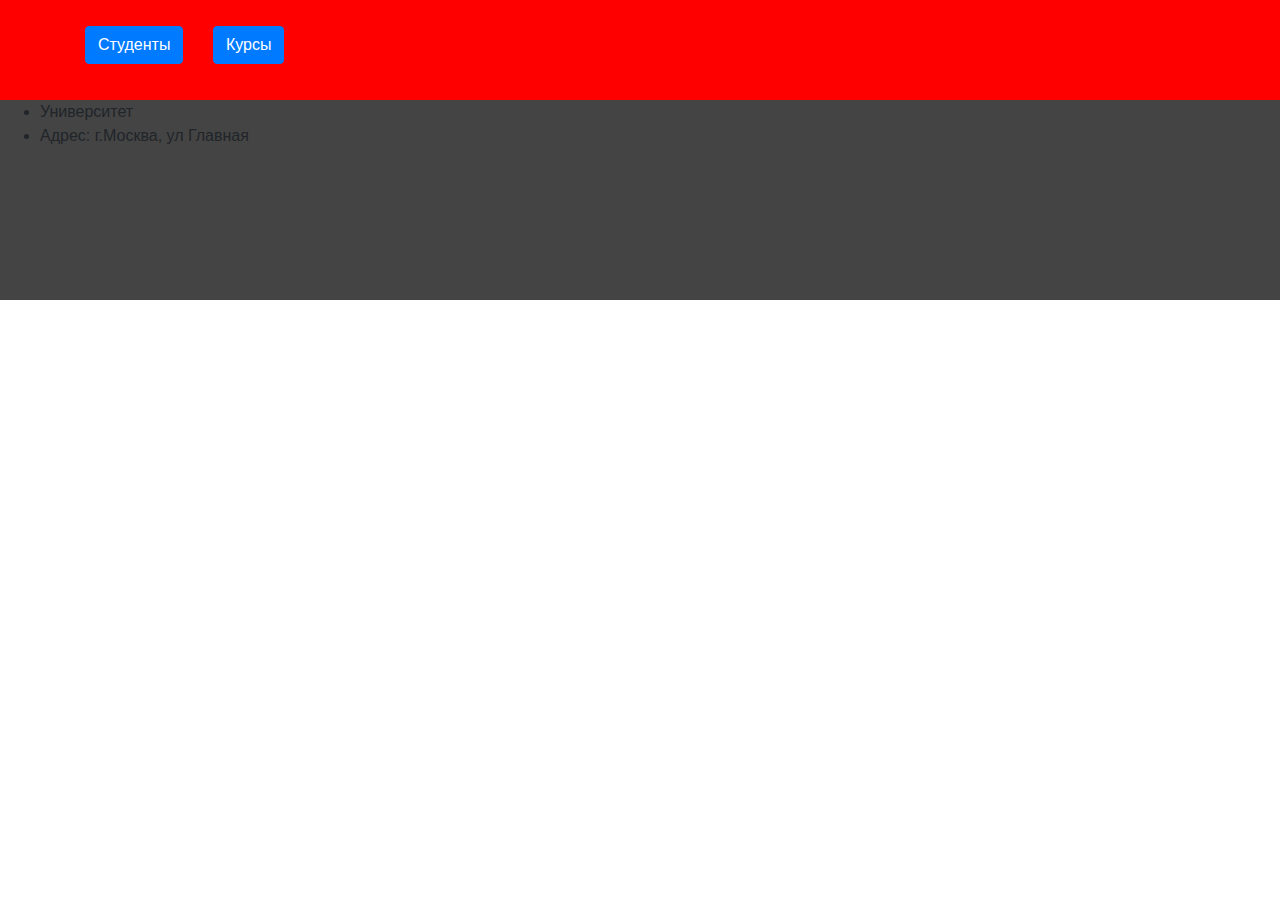
<file: course_student_info/index.html>
<!DOCTYPE html>
<html lang="en">
<head>
    <meta charset="UTF-8">
    <meta name="viewport" content="width=device-width, initial-scale=1">
    <title>Course students info</title>
    <link rel="stylesheet" href="assets/css/lib/bootstrap.min.css"/>
    <link rel="stylesheet" href="assets/css/lib/simplePagination.css"/>
    <link rel="stylesheet" href="assets/css/custom/style.css"/>
    <link rel="stylesheet" href="assets/css/lib/blue/style.css"/>
</head>
<body id="application">
<script src="assets/js/lib/bootstrap.min.js"></script>
<script src="assets/js/lib/jquery-3.3.1.min.js"></script>
<script src="assets/js/lib/jquery.simplePagination.js"></script>
<script src="assets/js/lib/jquery.tablesorter.min.js"></script>
<script src="assets/js/custom/index.js"></script>
</body>
</html>
</file>
<file: course_student_info/assets/css/lib/simplePagination.css>
/**
* CSS themes for simplePagination.js
* Author: Flavius Matis - http://flaviusmatis.github.com/
* URL: https://github.com/flaviusmatis/simplePagination.js
*/

ul.simple-pagination {
	list-style: none;
}

.simple-pagination {
	display: block;
	overflow: hidden;
	padding: 0 5px 5px 0;
	margin: 0;
}

.simple-pagination ul {
	list-style: none;
	padding: 0;
	margin: 0;
}

.simple-pagination li {
	list-style: none;
	padding: 0;
	margin: 0;
	float: left;
}
span.ellipse.clickable {
	cursor: pointer;
}

.ellipse input {
	width: 3em;
}

/*------------------------------------*\
	Compact Theme Styles
\*------------------------------------*/
.compact-theme span {
	cursor:pointer;
}

.compact-theme a, .compact-theme span {
	float: left;
	color: #333;
	font-size:14px;
	line-height:24px;
	font-weight: normal;
	text-align: center;
	border: 1px solid #AAA;
	border-left: none;
	min-width: 14px;
	padding: 0 7px;
	box-shadow: 2px 2px 2px rgba(0,0,0,0.2);
	background: #efefef; /* Old browsers */
	background: -moz-linear-gradient(top, #ffffff 0%, #efefef 100%); /* FF3.6+ */
	background: -webkit-gradient(linear, left top, left bottom, color-stop(0%,#ffffff), color-stop(100%,#efefef)); /* Chrome,Safari4+ */
	background: -webkit-linear-gradient(top, #ffffff 0%,#efefef 100%); /* Chrome10+,Safari5.1+ */
	background: -o-linear-gradient(top, #ffffff 0%,#efefef 100%); /* Opera11.10+ */
	background: -ms-linear-gradient(top, #ffffff 0%,#efefef 100%); /* IE10+ */
	background: linear-gradient(top, #ffffff 0%,#efefef 100%); /* W3C */
}

.compact-theme a:hover, .compact-theme li:not(.disabled):not(.active) span:hover {
	text-decoration: none;
	background: #efefef; /* Old browsers */
	background: -moz-linear-gradient(top, #efefef 0%, #bbbbbb 100%); /* FF3.6+ */
	background: -webkit-gradient(linear, left top, left bottom, color-stop(0%,#efefef), color-stop(100%,#bbbbbb)); /* Chrome,Safari4+ */
	background: -webkit-linear-gradient(top, #efefef 0%,#bbbbbb 100%); /* Chrome10+,Safari5.1+ */
	background: -o-linear-gradient(top, #efefef 0%,#bbbbbb 100%); /* Opera11.10+ */
	background: -ms-linear-gradient(top, #efefef 0%,#bbbbbb 100%); /* IE10+ */
	background: linear-gradient(top, #efefef 0%,#bbbbbb 100%); /* W3C */
}

.compact-theme li:first-child a, .compact-theme li:first-child span {
	border-left: 1px solid #AAA;
	border-radius: 3px 0 0 3px;
}

.compact-theme li:last-child a, .compact-theme li:last-child span {
	border-radius: 0 3px 3px 0;
}

.compact-theme .current {
	background: #bbbbbb; /* Old browsers */
	background: -moz-linear-gradient(top, #bbbbbb 0%, #efefef 100%); /* FF3.6+ */
	background: -webkit-gradient(linear, left top, left bottom, color-stop(0%,#bbbbbb), color-stop(100%,#efefef)); /* Chrome,Safari4+ */
	background: -webkit-linear-gradient(top, #bbbbbb 0%,#efefef 100%); /* Chrome10+,Safari5.1+ */
	background: -o-linear-gradient(top, #bbbbbb 0%,#efefef 100%); /* Opera11.10+ */
	background: -ms-linear-gradient(top, #bbbbbb 0%,#efefef 100%); /* IE10+ */
	background: linear-gradient(top, #bbbbbb 0%,#efefef 100%); /* W3C */
	cursor: default;
}

.compact-theme .ellipse {
	background: #EAEAEA;
	padding: 0 10px;
	cursor: default;
}

/*------------------------------------*\
	Light Theme Styles
\*------------------------------------*/
.light-theme span {
	cursor:pointer;
}

.light-theme a, .light-theme span {
	float: left;
	color: #666;
	font-size:14px;
	line-height:24px;
	font-weight: normal;
	text-align: center;
	border: 1px solid #BBB;
	min-width: 14px;
	padding: 0 7px;
	margin: 0 5px 0 0;
	border-radius: 3px;
	box-shadow: 0 1px 2px rgba(0,0,0,0.2);
	background: #efefef; /* Old browsers */
	background: -moz-linear-gradient(top, #ffffff 0%, #efefef 100%); /* FF3.6+ */
	background: -webkit-gradient(linear, left top, left bottom, color-stop(0%,#ffffff), color-stop(100%,#efefef)); /* Chrome,Safari4+ */
	background: -webkit-linear-gradient(top, #ffffff 0%,#efefef 100%); /* Chrome10+,Safari5.1+ */
	background: -o-linear-gradient(top, #ffffff 0%,#efefef 100%); /* Opera11.10+ */
	background: -ms-linear-gradient(top, #ffffff 0%,#efefef 100%); /* IE10+ */
	background: linear-gradient(top, #ffffff 0%,#efefef 100%); /* W3C */
}

.light-theme a:hover, .light-theme li:not(.disabled):not(.active) span:hover {
	text-decoration: none;
	background: #FCFCFC;
}

.light-theme .current {
	background: #666;
	color: #FFF;
	border-color: #444;
	box-shadow: 0 1px 0 rgba(255,255,255,1), 0 0 2px rgba(0, 0, 0, 0.3) inset;
	cursor: default;
}

.light-theme .ellipse {
	background: none;
	border: none;
	border-radius: 0;
	box-shadow: none;
	font-weight: bold;
	cursor: default;
}

/*------------------------------------*\
	Dark Theme Styles
\*------------------------------------*/
.dark-theme span {
	cursor:pointer;
}

.dark-theme a, .dark-theme span {
	float: left;
	color: #CCC;
	font-size:14px;
	line-height:24px;
	font-weight: normal;
	text-align: center;
	border: 1px solid #222;
	min-width: 14px;
	padding: 0 7px;
	margin: 0 5px 0 0;
	border-radius: 3px;
	box-shadow: 0 1px 2px rgba(0,0,0,0.2);
	background: #555; /* Old browsers */
	background: -moz-linear-gradient(top, #555 0%, #333 100%); /* FF3.6+ */
	background: -webkit-gradient(linear, left top, left bottom, color-stop(0%,#555), color-stop(100%,#333)); /* Chrome,Safari4+ */
	background: -webkit-linear-gradient(top, #555 0%,#333 100%); /* Chrome10+,Safari5.1+ */
	background: -o-linear-gradient(top, #555 0%,#333 100%); /* Opera11.10+ */
	background: -ms-linear-gradient(top, #555 0%,#333 100%); /* IE10+ */
	background: linear-gradient(top, #555 0%,#333 100%); /* W3C */
}

.dark-theme a:hover, .dark-theme li:not(.disabled):not(.active) span:hover {
	text-decoration: none;
	background: #444;
}

.dark-theme .current {
	background: #222;
	color: #FFF;
	border-color: #000;
	box-shadow: 0 1px 0 rgba(255,255,255,0.2), 0 0 1px 1px rgba(0, 0, 0, 0.1) inset;
	cursor: default;
}

.dark-theme .ellipse {
	background: none;
	border: none;
	border-radius: 0;
	box-shadow: none;
	font-weight: bold;
	cursor: default;
}
</file>
<file: course_student_info/assets/css/custom/style.css>
body, html {
    height: 100%;
    margin: 0;
}

footer {
    height: 200px;
    background-color: #444;
    margin-top: -200px;
}

header {
    height: 100px;
    background-color: red;
}

main {
    padding-bottom: 200px;
    min-height: 100%;
}

.wrapper {
    min-height: 100%;
    position: relative;
}

h1 {
    font-size: 28px;
}

h2 {
    font-size: 20px;
}

h1, h2 {
    margin-top: 0;
}

section {
    padding: 20px;

    margin: 20px 0;
    border: 1px solid #444;
    overflow: hidden;
}

.column {
    width: 33%;
    float: left;
}

.bg-red {
    background-color: red;
}

.head-menu {
    list-style: none;
    padding: 0;
    margin: 0;
    padding-top: 20px;
}

.head-menu > li {
    display: inline-block;

    font-size: 30px;
    margin-right: 25px;
}

.head-menu > li a {
    color: #fff;
}

.form-signin {
    max-width: 330px;
    padding: 15px;
    margin: 0 auto;
}

#aq {
    border: none;
}

/* The Modal (background) */
.modal {
    display: none; /* Hidden by default */
    position: fixed; /* Stay in place */
    z-index: 1; /* Sit on top */
    left: 0;
    top: 0;
    width: 100%; /* Full width */
    height: 100%; /* Full height */
    overflow: auto; /* Enable scroll if needed */
    background-color: rgb(0,0,0); /* Fallback color */
    background-color: rgba(0,0,0,0.4); /* Black w/ opacity */
}

/* Modal Content/Box */
.modal-content {
    background-color: #fefefe;
    margin: 15% auto; /* 15% from the top and centered */
    padding: 20px;
    border: 1px solid #888;
    width: 50%; /* Could be more or less, depending on screen size */
}

/* The Close Button */
.close {
    color: #aaa;
    float: right;
    font-size: 28px;
    font-weight: bold;
}

.close:hover,
.close:focus {
    color: black;
    text-decoration: none;
    cursor: pointer;
}

.modalButtons {
    margin: 0 auto;
    width: 100%;
}

#addDeviceForm {
    width: 100%;
    margin: 0 auto;
}

.cursor-pointer{cursor: pointer;}
</file>
<file: course_student_info/assets/css/lib/blue/style.css>
/* tables */
table.tablesorter {
	font-family:arial;
	background-color: #CDCDCD;
	margin:10px 0pt 15px;
	font-size: 8pt;
	width: 100%;
	text-align: left;
}
table.tablesorter thead tr th, table.tablesorter tfoot tr th {
	background-color: #e6EEEE;
	border: 1px solid #FFF;
	font-size: 8pt;
	padding: 4px;
}
table.tablesorter thead tr .header {
	background-image: url(bg.gif);
	background-repeat: no-repeat;
	background-position: center right;
	cursor: pointer;
}
table.tablesorter tbody td {
	color: #3D3D3D;
	padding: 4px;
	background-color: #FFF;
	vertical-align: top;
}
table.tablesorter tbody tr.odd td {
	background-color:#F0F0F6;
}
table.tablesorter thead tr .headerSortUp {
	background-image: url(asc.gif);
}
table.tablesorter thead tr .headerSortDown {
	background-image: url(desc.gif);
}
table.tablesorter thead tr .headerSortDown, table.tablesorter thead tr .headerSortUp {
background-color: #8dbdd8;
}
</file>
